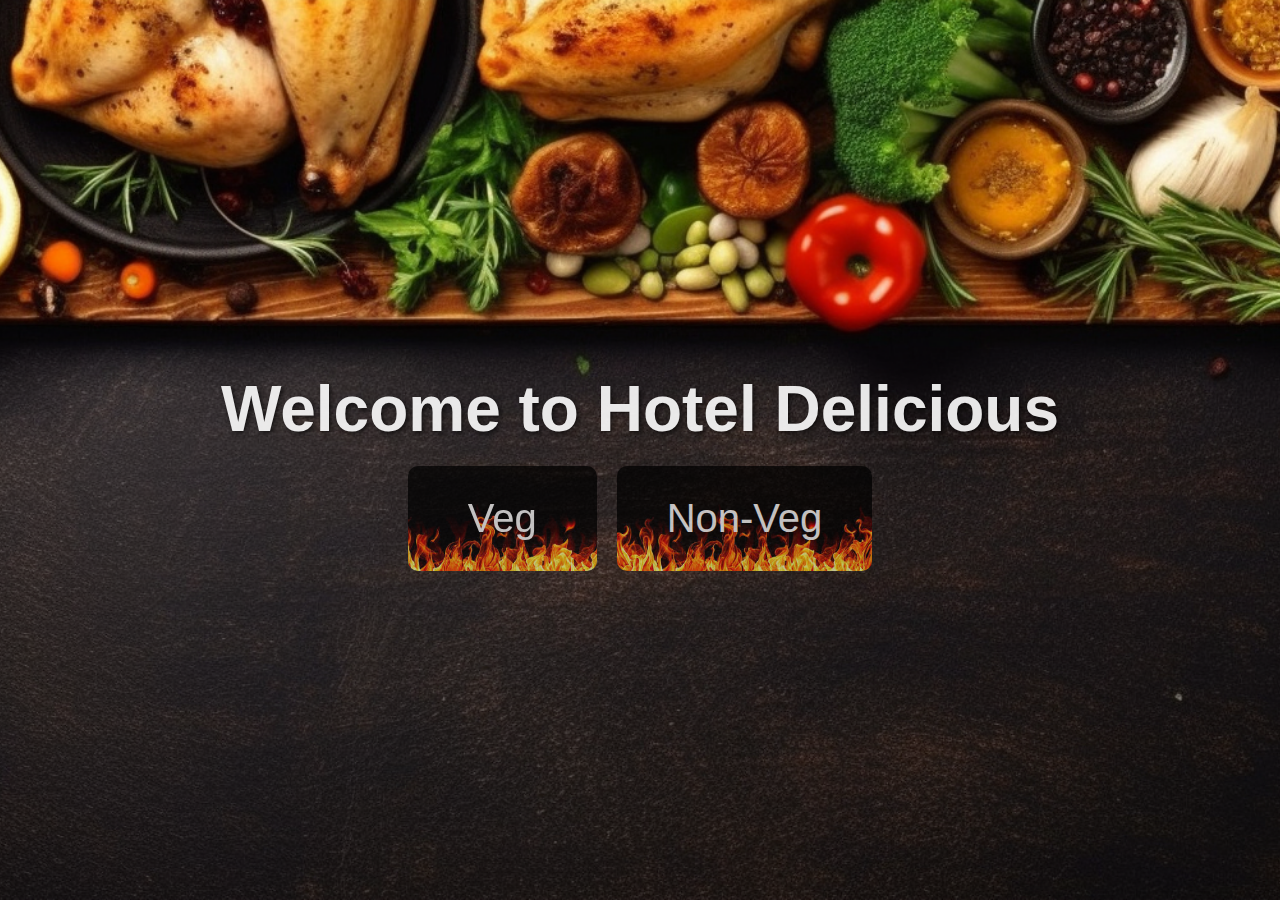
<file: index.html>
<!DOCTYPE html>
<html lang="en">
<head>
  <meta charset="UTF-8" />
  <meta name="viewport" content="width=device-width, initial-scale=1.0" />
  <title>Hotel Delicious</title>
  <link rel="stylesheet" href="style.css" />
  <style>
    body {
      margin: 0;
      padding: 0;
      font-family: Arial, sans-serif;
      background: url('mainbackdrop.png') no-repeat center center fixed;
      background-size: cover;
      color: white;
      text-align: center;
      opacity: 0.9;
    }

    .container {
      display: flex;
      flex-direction: column;
      justify-content: center;
      align-items: center;
      height: 100vh;
      background: rgba(0, 0, 0, 0); /* Add a dark overlay for better text visibility */
    }

    h1 {
      font-size: 4rem;
      text-shadow: 2px 2px 5px rgba(0, 0, 0, 0.7);
      margin-bottom: 20px;
    }

    .buttons {
      display: flex;
      gap: 20px;
    }

    .buttons button {
      padding: 15px 30px;
      font-size: 1.2rem;
      color: white;
      background-color: #ff5722;
      border: none;
      border-radius: 5px;
      cursor: pointer;
      transition: background-color 0.3s ease;
      display: flex;
      align-items: center;
      gap: 10px;
    }

    .buttons button img {
      width: 24px;
      height: 24px;
    }

    .buttons button:hover {
      background-color: #e64a19;
    }
  </style>
</head>
<body>
<div class="container">
    <h1>Welcome to Hotel Delicious</h1>
    <div class="buttons">
        <button onclick="location.href='Menu\veg.html'" style="background: url('fire.jpg') no-repeat center center; background-size: cover; color: white; padding: 20px 40px; font-size: 2.5rem; border: none; border-radius: 10px; cursor: pointer; opacity: 0.8; transition: transform 0.3s ease, box-shadow 0.3s ease;">
            <span style="background-color: rgba(0, 0, 0, 0); padding: 10px 20px; border-radius: 5px;">Veg</span>
        </button>
        <button onclick="location.href='nonveg.html'" style="background: url('fire.jpg') no-repeat center center; background-size: cover; color: white; padding: 20px 40px; font-size: 2.5rem; border: none; border-radius: 10px; cursor: pointer; opacity: 0.8; transition: transform 0.3s ease, box-shadow 0.3s ease;">
            <span style="background-color: rgba(0, 0, 0, 0); padding: 5px 10px; border-radius: 5px;">Non-Veg</span>
        </button>
    </div>
</div>

<style>
    .buttons button:hover {
        transform: scale(1.1);
        box-shadow: 0 8px 15px rgba(0, 0, 0, 0.3);
        opacity: 1;
    }

    .buttons button:active {
        transform: scale(1.05);
        box-shadow: 0 4px 10px rgba(0, 0, 0, 0.2);
    }
</style>
    </div>
  </div>
</body>
</html>
</file>
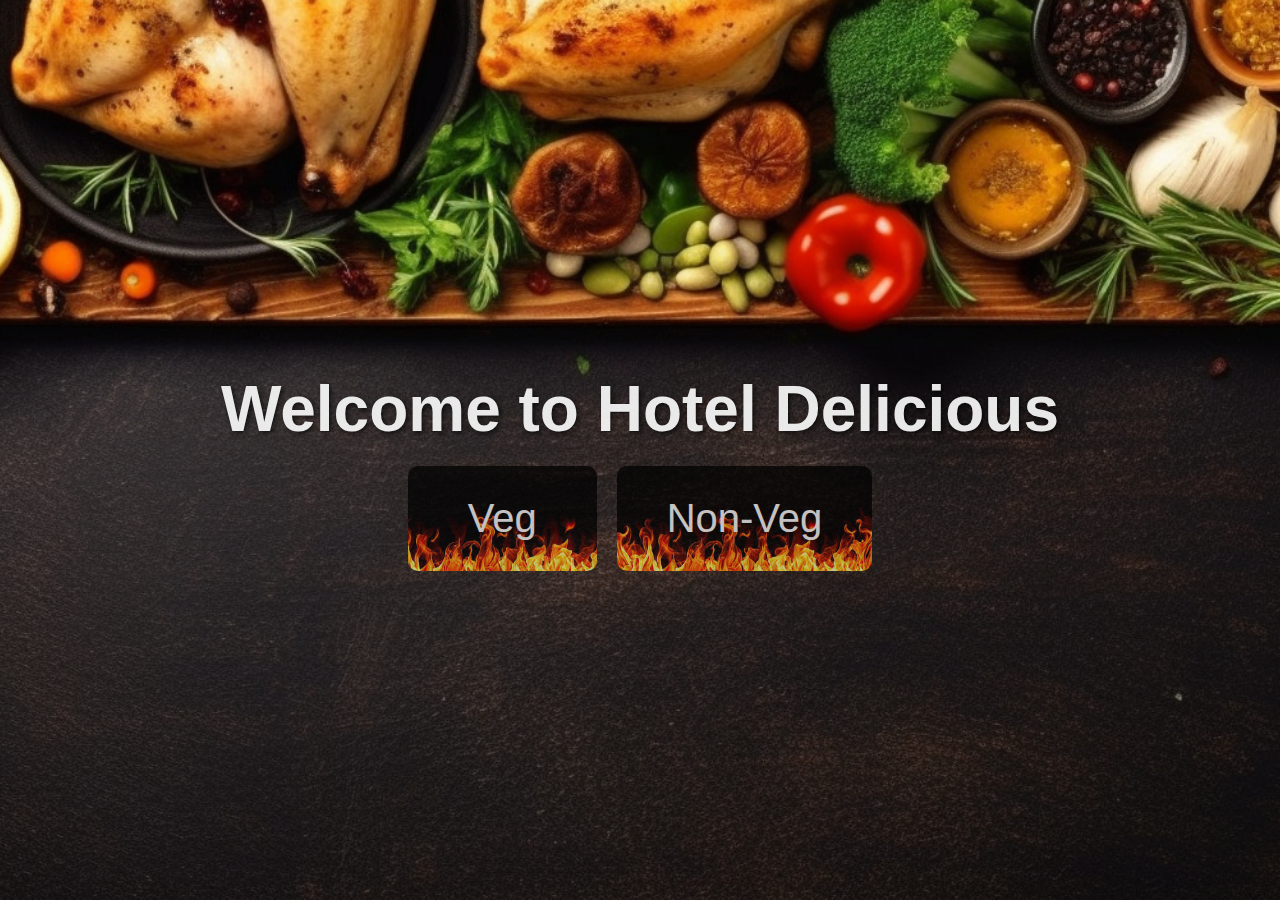
<file: WelcomePage.html>
<!DOCTYPE html>
<html lang="en">
<head>
  <meta charset="UTF-8" />
  <meta name="viewport" content="width=device-width, initial-scale=1.0" />
  <title>Hotel Delicious</title>
  <link rel="stylesheet" href="style.css" />
  <style>
    body {
      margin: 0;
      padding: 0;
      font-family: Arial, sans-serif;
      background: url('mainbackdrop.png') no-repeat center center fixed;
      background-size: cover;
      color: white;
      text-align: center;
      opacity: 0.9;
    }

    .container {
      display: flex;
      flex-direction: column;
      justify-content: center;
      align-items: center;
      height: 100vh;
      background: rgba(0, 0, 0, 0); /* Add a dark overlay for better text visibility */
    }

    h1 {
      font-size: 4rem;
      text-shadow: 2px 2px 5px rgba(0, 0, 0, 0.7);
      margin-bottom: 20px;
    }

    .buttons {
      display: flex;
      gap: 20px;
    }

    .buttons button {
      padding: 15px 30px;
      font-size: 1.2rem;
      color: white;
      background-color: #ff5722;
      border: none;
      border-radius: 5px;
      cursor: pointer;
      transition: background-color 0.3s ease;
      display: flex;
      align-items: center;
      gap: 10px;
    }

    .buttons button img {
      width: 24px;
      height: 24px;
    }

    .buttons button:hover {
      background-color: #e64a19;
    }
  </style>
</head>
<body>
<div class="container">
    <h1>Welcome to Hotel Delicious</h1>
    <div class="buttons">
        <button onclick="location.href='veg.html'" style="background: url('fire.jpg') no-repeat center center; background-size: cover; color: white; padding: 20px 40px; font-size: 2.5rem; border: none; border-radius: 10px; cursor: pointer; opacity: 0.8; transition: transform 0.3s ease, box-shadow 0.3s ease;">
            <span style="background-color: rgba(0, 0, 0, 0); padding: 10px 20px; border-radius: 5px;">Veg</span>
        </button>
        <button onclick="location.href='nonveg.html'" style="background: url('fire.jpg') no-repeat center center; background-size: cover; color: white; padding: 20px 40px; font-size: 2.5rem; border: none; border-radius: 10px; cursor: pointer; opacity: 0.8; transition: transform 0.3s ease, box-shadow 0.3s ease;">
            <span style="background-color: rgba(0, 0, 0, 0); padding: 5px 10px; border-radius: 5px;">Non-Veg</span>
        </button>
    </div>
</div>

<style>
    .buttons button:hover {
        transform: scale(1.1);
        box-shadow: 0 8px 15px rgba(0, 0, 0, 0.3);
        opacity: 1;
    }

    .buttons button:active {
        transform: scale(1.05);
        box-shadow: 0 4px 10px rgba(0, 0, 0, 0.2);
    }
</style>
    </div>
  </div>
</body>
</html>
</file>
<file: style.css>
body {
    font-family: 'Segoe UI', sans-serif;
    background-color: #f5f1e6;
    margin: 0;
    padding: 0;
    display: flex;
    justify-content: center;
    align-items: center;
    height: 100vh;
  }
  
  .container {
    text-align: center;
  }
  
  .booklet {
    width: 80vw;
    max-width: 700px;
    height: 450px;
    background-color: white;
    box-shadow: 0 0 10px rgba(0,0,0,0.2);
    overflow: hidden;
    position: relative;
    border-radius: 10px;
  }
  
  .page {
    padding: 30px;
    position: absolute;
    width: 100%;
    height: 100%;
    transition: opacity 0.5s ease, transform 0.5s ease;
    overflow-y: auto;
  }
  
  .page.hidden {
    opacity: 0;
    pointer-events: none;
    transform: translateX(100%);
  }
  
  .item {
    text-align: left;
    margin-bottom: 20px;
    border-bottom: 1px dashed #ccc;
    padding-bottom: 10px;
  }
  
  .item h3 {
    margin: 0;
    font-size: 20px;
  }
  
  .item p {
    margin: 5px 0;
    color: #555;
  }
  
  .item span {
    font-weight: bold;
    color: #222;
  }
  
  .controls {
    margin-top: 20px;
  }
  
  .controls button {
    padding: 10px 20px;
    font-size: 16px;
    background-color: #e3c48f;
    border: none;
    border-radius: 5px;
    margin: 0 10px;
    cursor: pointer;
    transition: background 0.3s;
  }
  
  .controls button:hover {
    background-color: #d4af6b;
  }
</file>
